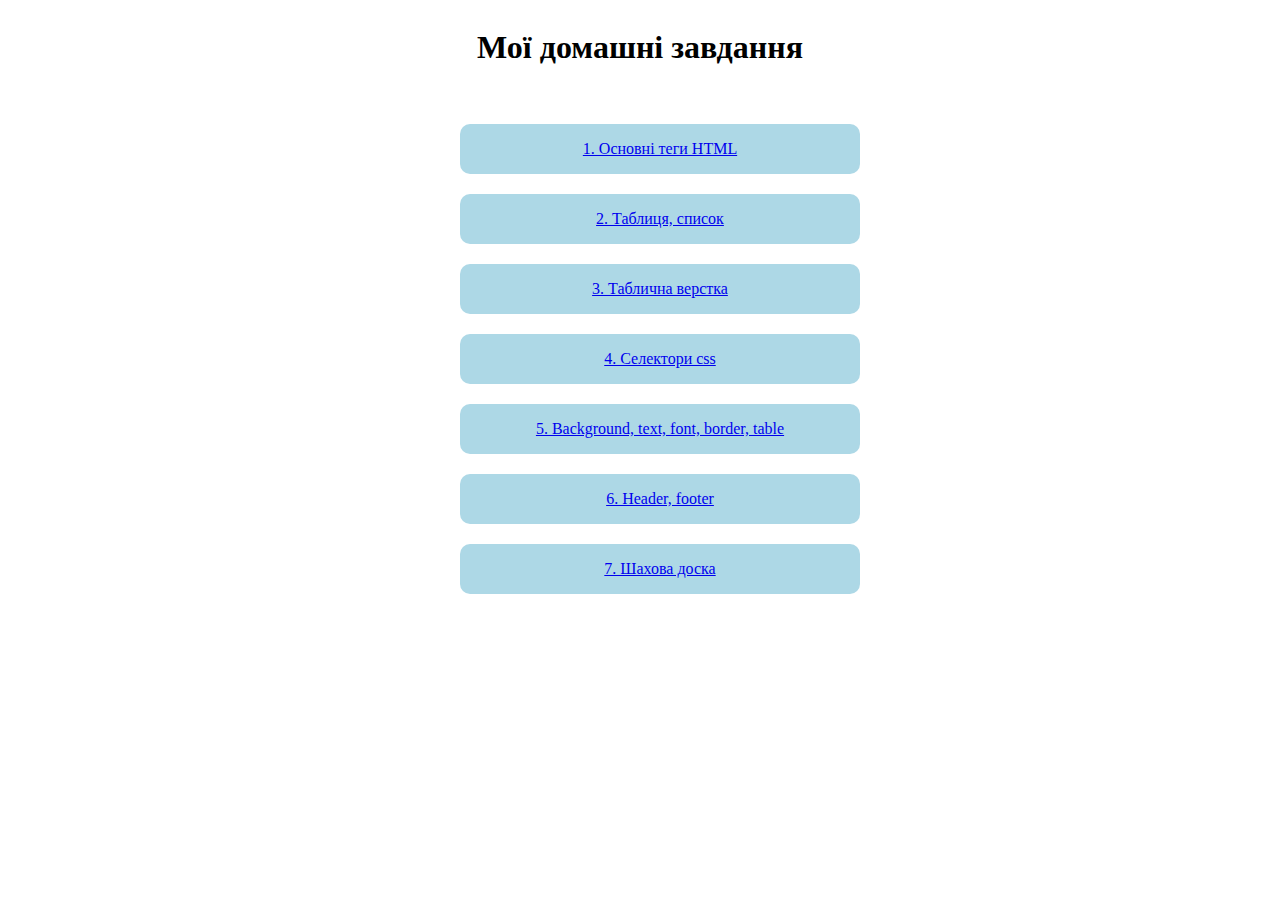
<file: index.html>
<!DOCTYPE html>
<html lang="en">
<head>
    <meta charset="UTF-8">
    <meta http-equiv="X-UA-Compatible" content="IE=edge">
    <meta name="viewport" content="width=device-width, initial-scale=1.0">
    <link rel="stylesheet" href="index.css">
    <title>Document</title>
</head>
<body>
    <div class="nav">
    <h1>Мої домашні завдання</h1>
    <ul>
        <li><a class="button" href="lab1.html">1. Основні теги HTML</a></li>
        <li><a class="button" href="lab2.html">2. Таблиця, список</a></li>
        <li><a class="button" href="lab3.html">3. Таблична верстка</a></li>
        <li><a class="button" href="lab4.html">4. Селектори css</a></li>
        <li><a class="button" href="lab5.html">5. Background, text, font, border, table</a></li>
        <li><a class="button" href="lab6.html">6. Header, footer</a></li>
        <li><a class="button" href="lab7.html">7. Шахова доска</a></li>
    </ul>
    </div>
</body>
</html>
</file>
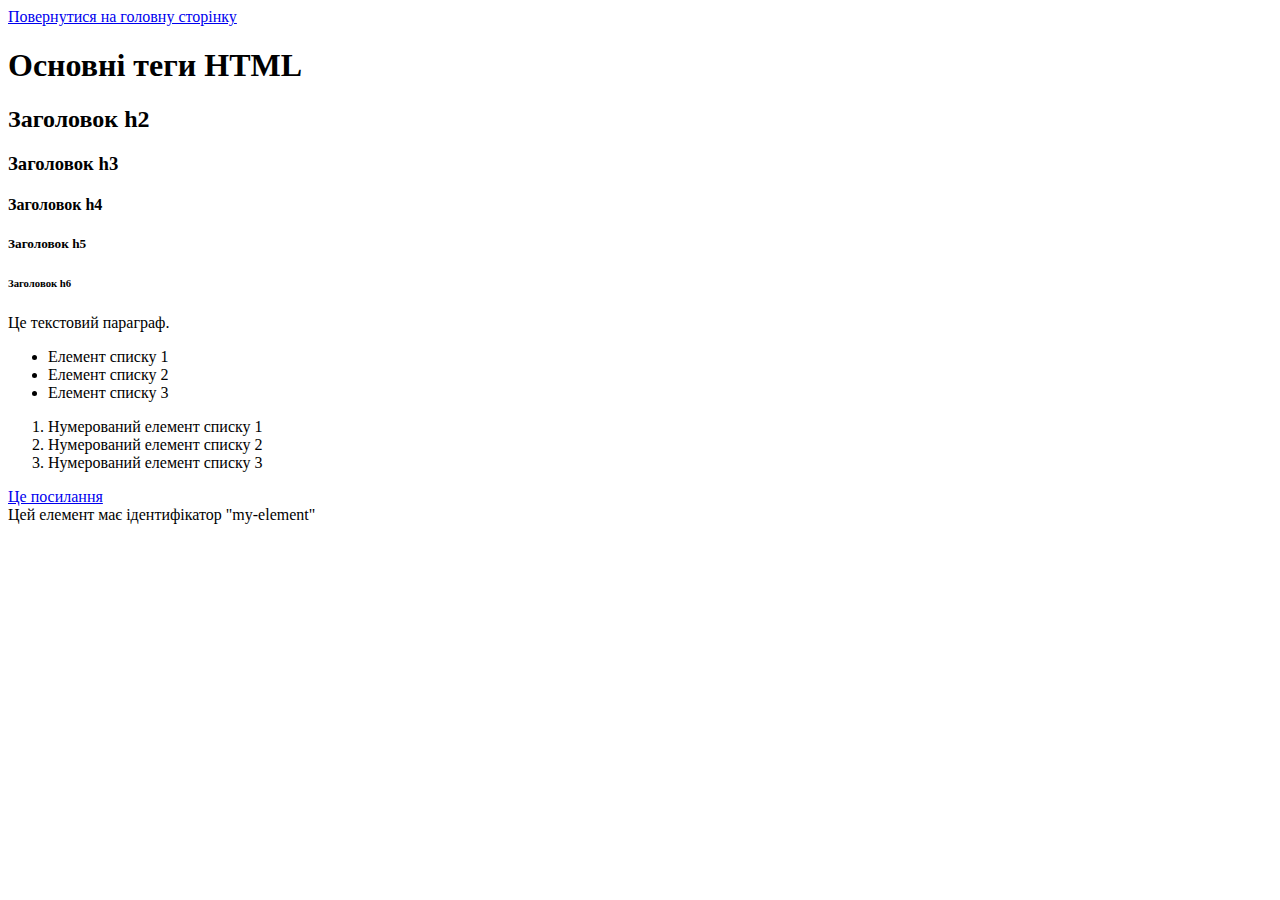
<file: lab1.html>
<!DOCTYPE html>
<html>
<head>
  <title>Основні теги HTML</title>
  
</head>
<body>
    <a class="button" href="index.html">Повернутися на головну сторінку</a>
    <h1>Основні теги HTML</h1>

  <!-- Заголовки -->
    <h2>Заголовок h2</h2>
    <h3>Заголовок h3</h3>
    <h4>Заголовок h4</h4>
    <h5>Заголовок h5</h5>
    <h6>Заголовок h6</h6>

  <!-- Параграф -->
    <p>Це текстовий параграф.</p>

  <!-- Списки -->
    <ul>
        <li>Елемент списку 1</li>
        <li>Елемент списку 2</li>
        <li>Елемент списку 3</li>
    </ul>

    <ol>
        <li>Нумерований елемент списку 1</li>
        <li>Нумерований елемент списку 2</li>
        <li>Нумерований елемент списку 3</li>
    </ol>

    <!-- Посилання -->
    <a href="#">Це посилання</a>

    <!-- Тег id -->
    <div id="my-element">Цей елемент має ідентифікатор "my-element"</div>

</body>
</html>
</file>
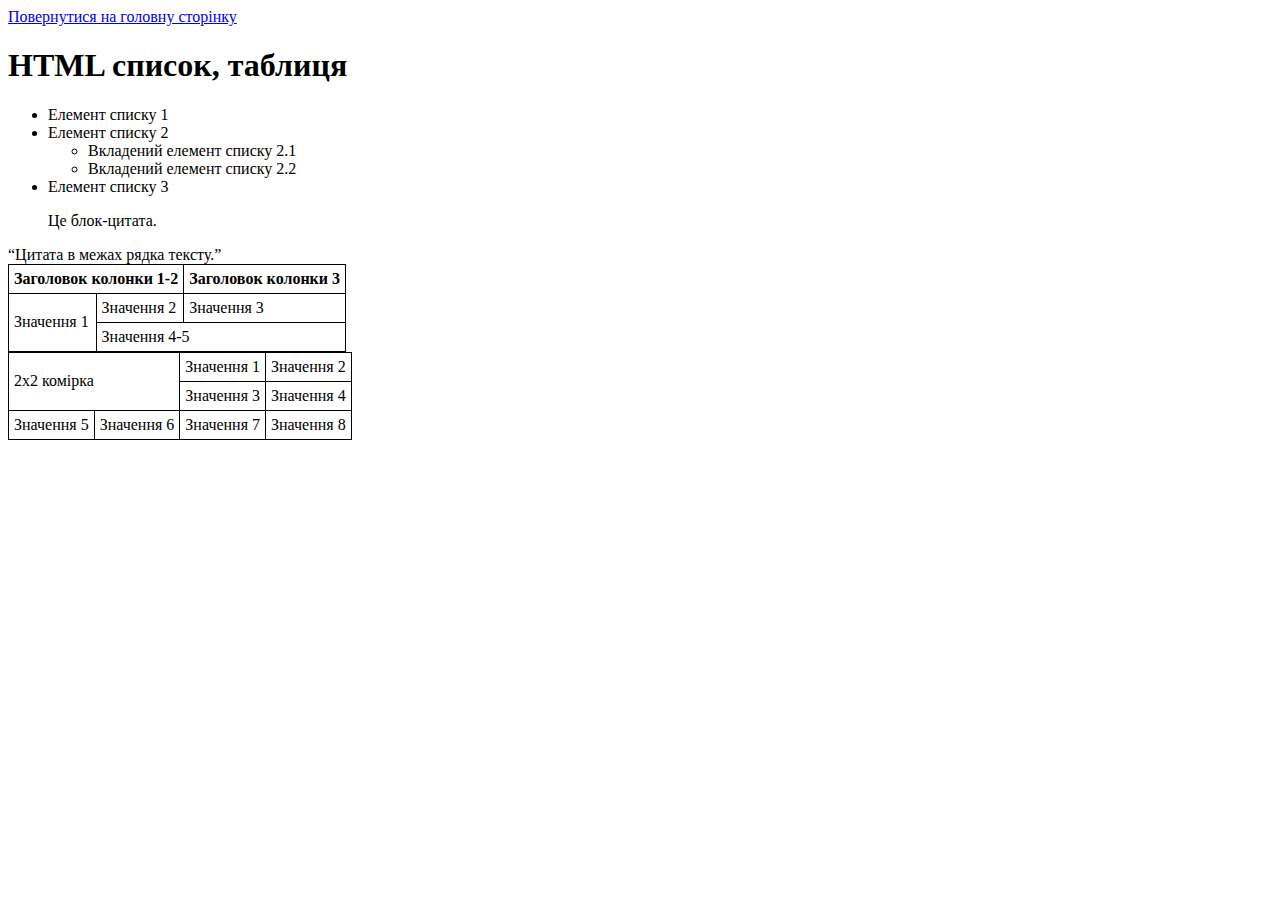
<file: lab2.html>
<!DOCTYPE html>
<html>
<head>
  <title>Списки, таблиці</title>
  
  <style>
    table {
      border-collapse: collapse;
    }
    
    th, td {
      border: 1px solid black;
      padding: 5px;
    }
  </style>
</head>
<body>
    <a class="button" href="index.html">Повернутися на головну сторінку</a>
    <h1>HTML список, таблиця</h1>

    <!-- Вкладені списки -->
    <ul>
        <li>Елемент списку 1</li>
        <li>Елемент списку 2
        <ul>
            <li>Вкладений елемент списку 2.1</li>
            <li>Вкладений елемент списку 2.2</li>
        </ul>
        </li>
        <li>Елемент списку 3</li>
    </ul>

    <!-- Теги-цитати -->
    <blockquote>Це блок-цитата.</blockquote>
    <q>Цитата в межах рядка тексту.</q>

    <!-- Таблиця з об'єднанням колонок та рядків -->
    <table>
        <tr>
        <th colspan="2">Заголовок колонки 1-2</th>
        <th>Заголовок колонки 3</th>
        </tr>
        <tr>
        <td rowspan="2">Значення 1</td>
        <td>Значення 2</td>
        <td>Значення 3</td>
        </tr>
        <tr>
        <td colspan="2">Значення 4-5</td>
        </tr>
    </table>

    <!-- Таблиця 5х5 з коміркою 2х2 -->
    <table>
        <tr>
        <td rowspan="2" colspan="2">2x2 комірка</td>
        <td>Значення 1</td>
        <td>Значення 2</td>
        </tr>
        <tr>
        <td>Значення 3</td>
        <td>Значення 4</td>
        </tr>
        <tr>
        <td>Значення 5</td>
        <td>Значення 6</td>
        <td>Значення 7</td>
        <td>Значення 8</td>
        </tr>
    </table>

    <!-- Коментарі -->
    <!-- Це коментар -->
    <!-- <p>Це не відображатиметься у браузері</p> -->
</body>
</html>
</file>
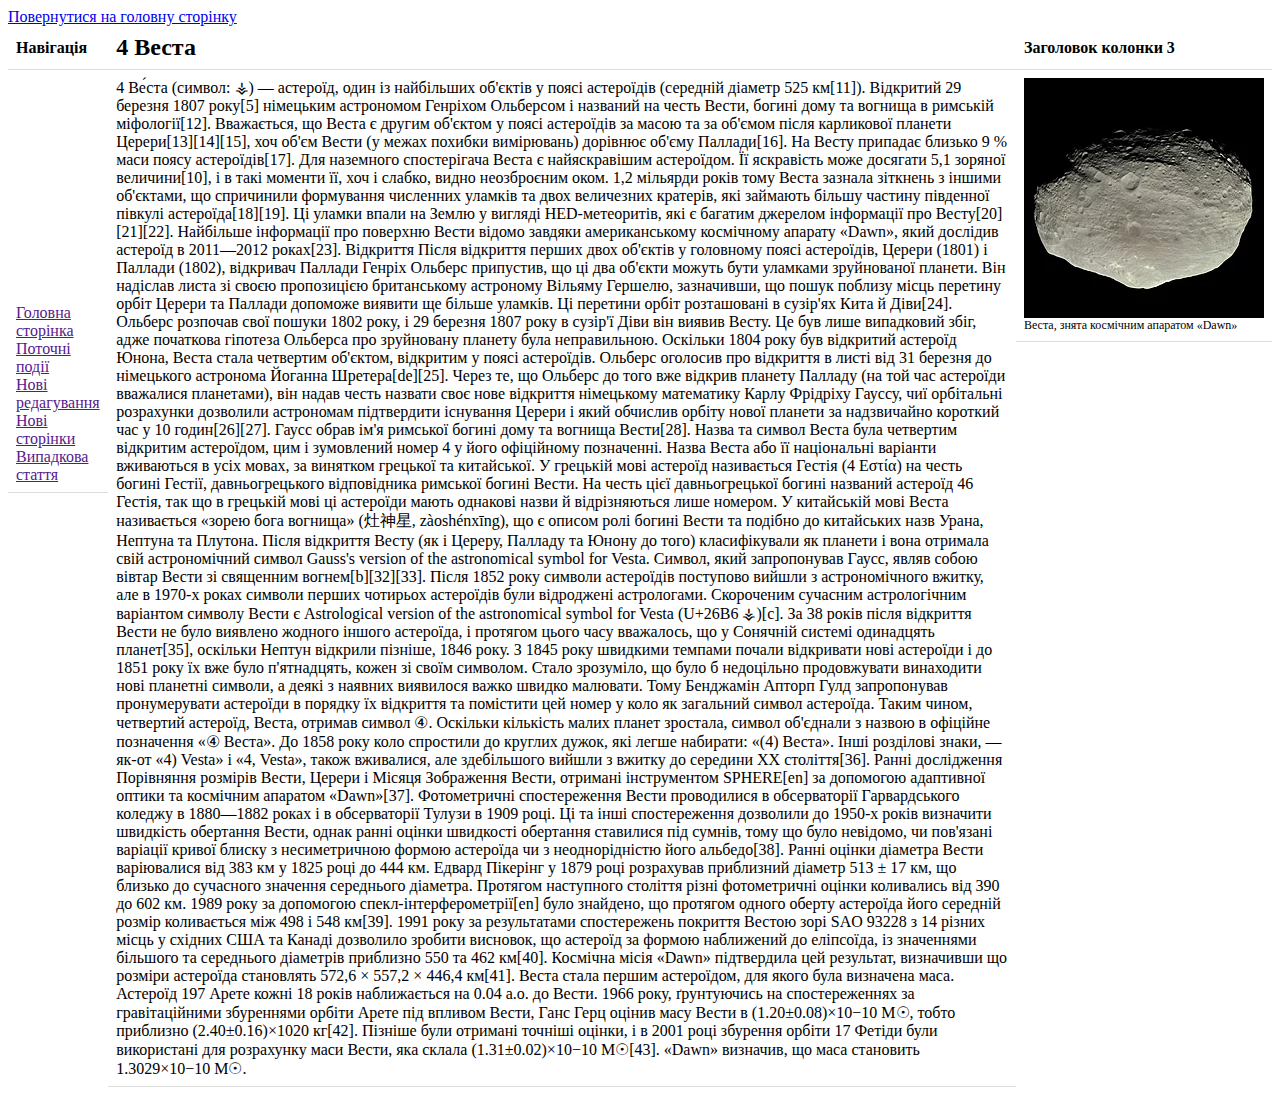
<file: lab3.html>
<!DOCTYPE html>
<html>
<head>
    
  <style>
    table {
      width: 100%;
      border-collapse: collapse;
    }

    th, td {
      padding: 8px;
      text-align: left;
      border-bottom: 1px solid #ddd;
    }
    .vestaname{
        font-size: 24px;
    }
    .nav{
        display: flex;
        flex-direction: column;
    }
    .right{
        display: flex;
        flex-direction: column;
    }
    .vesta{
        font-size: 12px;
    }
  </style>
</head>
<body>
    <a class="button" href="index.html">Повернутися на головну сторінку</a>
    <table>
            <th>Навігація</th>
            <th class ="vestaname">4 Веста</th>
            <th>Заголовок колонки 3</th>
        </tr>
        <tr>
        <td class="nav">
            <a href="">Головна сторінка</a>
            <a href="">Поточні події</a>
            <a href="">Нові редагування</a>
            <a href="">Нові сторінки</a>
            <a href="">Випадкова стаття</a>
        </td>
        <td>
            4 Ве́ста (символ: ⚶) — астероїд, один із найбільших об'єктів у поясі астероїдів (середній діаметр 525 км[11]). Відкритий 29 березня 1807 року[5] німецьким астрономом Генріхом Ольберсом і названий на честь Вести, богині дому та вогнища в римській міфології[12].

            Вважається, що Веста є другим об'єктом у поясі астероїдів за масою та за об'ємом після карликової планети Церери[13][14][15], хоч об'єм Вести (у межах похибки вимірювань) дорівнює об'єму Паллади[16]. На Весту припадає близько 9 % маси поясу астероїдів[17].
            
            Для наземного спостерігача Веста є найяскравішим астероїдом. Її яскравість може досягати 5,1 зоряної величини[10], і в такі моменти її, хоч і слабко, видно неозброєним оком.
            
            1,2 мільярди років тому Веста зазнала зіткнень з іншими об'єктами, що спричинили формування численних уламків та двох величезних кратерів, які займають більшу частину південної півкулі астероїда[18][19]. Ці уламки впали на Землю у вигляді HED-метеоритів, які є багатим джерелом інформації про Весту[20][21][22].
            
            Найбільше інформації про поверхню Вести відомо завдяки американському космічному апарату «Dawn», який дослідив астероїд в 2011—2012 роках[23].
            Відкриття
            Після відкриття перших двох об'єктів у головному поясі астероїдів, Церери (1801) і Паллади (1802), відкривач Паллади Генріх Ольберс припустив, що ці два об'єкти можуть бути уламками зруйнованої планети. Він надіслав листа зі своєю пропозицією британському астроному Вільяму Гершелю, зазначивши, що пошук поблизу місць перетину орбіт Церери та Паллади допоможе виявити ще більше уламків. Ці перетини орбіт розташовані в сузір'ях Кита й Діви[24]. Ольберс розпочав свої пошуки 1802 року, і 29 березня 1807 року в сузір'ї Діви він виявив Весту. Це був лише випадковий збіг, адже початкова гіпотеза Ольберса про зруйновану планету була неправильною. Оскільки 1804 року був відкритий астероїд Юнона, Веста стала четвертим об'єктом, відкритим у поясі астероїдів. Ольберс оголосив про відкриття в листі від 31 березня до німецького астронома Йоганна Шретера[de][25]. Через те, що Ольберс до того вже відкрив планету Палладу (на той час астероїди вважалися планетами), він надав честь назвати своє нове відкриття німецькому математику Карлу Фрідріху Гауссу, чиї орбітальні розрахунки дозволили астрономам підтвердити існування Церери і який обчислив орбіту нової планети за надзвичайно короткий час у 10 годин[26][27]. Гаусс обрав ім'я римської богині дому та вогнища Вести[28].

            Назва та символ
            Веста була четвертим відкритим астероїдом, цим і зумовлений номер 4 у його офіційному позначенні. Назва Веста або її національні варіанти вживаються в усіх мовах, за винятком грецької та китайської. У грецькій мові астероїд називається Гестія (4 Εστία) на честь богині Гестії, давньогрецького відповідника римської богині Вести. На честь цієї давньогрецької богині названий астероїд 46 Гестія, так що в грецькій мові ці астероїди мають однакові назви й відрізняються лише номером. У китайській мові Веста називається «зорею бога вогнища» (灶神星, zàoshénxīng), що є описом ролі богині Вести та подібно до китайських назв Урана, Нептуна та Плутона.

            Після відкриття Весту (як і Цереру, Палладу та Юнону до того) класифікували як планети і вона отримала свій астрономічний символ Gauss's version of the astronomical symbol for Vesta. Символ, який запропонував Гаусс, являв собою вівтар Вести зі священним вогнем[b][32][33]. Після 1852 року символи астероїдів поступово вийшли з астрономічного вжитку, але в 1970-х роках символи перших чотирьох астероїдів були відроджені астрологами. Скороченим сучасним астрологічним варіантом символу Вести є Astrological version of the astronomical symbol for Vesta (U+26B6 ⚶)[c].

            За 38 років після відкриття Вести не було виявлено жодного іншого астероїда, і протягом цього часу вважалось, що у Сонячній системі одинадцять планет[35], оскільки Нептун відкрили пізніше, 1846 року. З 1845 року швидкими темпами почали відкривати нові астероїди і до 1851 року їх вже було п'ятнадцять, кожен зі своїм символом. Стало зрозуміло, що було б недоцільно продовжувати винаходити нові планетні символи, а деякі з наявних виявилося важко швидко малювати. Тому Бенджамін Апторп Гулд запропонував пронумерувати астероїди в порядку їх відкриття та помістити цей номер у коло як загальний символ астероїда. Таким чином, четвертий астероїд, Веста, отримав символ ④. Оскільки кількість малих планет зростала, символ об'єднали з назвою в офіційне позначення «④ Веста». До 1858 року коло спростили до круглих дужок, які легше набирати: «(4) Веста». Інші розділові знаки, — як-от «4) Vesta» і «4, Vesta», також вживалися, але здебільшого вийшли з вжитку до середини XX століття[36].

            Ранні дослідження

            Порівняння розмірів Вести, Церери і Місяця

            Зображення Вести, отримані інструментом SPHERE[en] за допомогою адаптивної оптики та космічним апаратом «Dawn»[37].
            Фотометричні спостереження Вести проводилися в обсерваторії Гарвардського коледжу в 1880—1882 роках і в обсерваторії Тулузи в 1909 році. Ці та інші спостереження дозволили до 1950-х років визначити швидкість обертання Вести, однак ранні оцінки швидкості обертання ставилися під сумнів, тому що було невідомо, чи пов'язані варіації кривої блиску з несиметричною формою астероїда чи з неоднорідністю його альбедо[38].

            Ранні оцінки діаметра Вести варіювалися від 383 км у 1825 році до 444 км. Едвард Пікерінг у 1879 році розрахував приблизний діаметр 513 ± 17 км, що близько до сучасного значення середнього діаметра. Протягом наступного століття різні фотометричні оцінки коливались від 390 до 602 км. 1989 року за допомогою спекл-інтерферометрії[en] було знайдено, що протягом одного оберту астероїда його середній розмір коливається між 498 і 548 км[39]. 1991 року за результатами спостережень покриття Вестою зорі SAO 93228 з 14 різних місць у східних США та Канаді дозволило зробити висновок, що астероїд за формою наближений до еліпсоїда, із значеннями більшого та середнього діаметрів приблизно 550 та 462 км[40]. Космічна місія «Dawn» підтвердила цей результат, визначивши що розміри астероїда становлять 572,6 × 557,2 × 446,4 км[41].

            Веста стала першим астероїдом, для якого була визначена маса. Астероїд 197 Арете кожні 18 років наближається на 0.04 а.о. до Вести. 1966 року, ґрунтуючись на спостереженнях за гравітаційними збуреннями орбіти Арете під впливом Вести, Ганс Герц оцінив масу Вести в (1.20±0.08)×10−10 M☉, тобто приблизно (2.40±0.16)×1020 кг[42]. Пізніше були отримані точніші оцінки, і в 2001 році збурення орбіти 17 Фетіди були використані для розрахунку маси Вести, яка склала (1.31±0.02)×10−10 M☉[43]. «Dawn» визначив, що маса становить 1.3029×10−10 M☉.
        </td>
        <td class="right">
            <img src="Vesta_in_natural_color.jpg.webp">
            <a class="vesta">Веста, знята космічним апаратом «Dawn»</a>
        </td>
        </tr>
    </table>
</body>
</html>
</file>
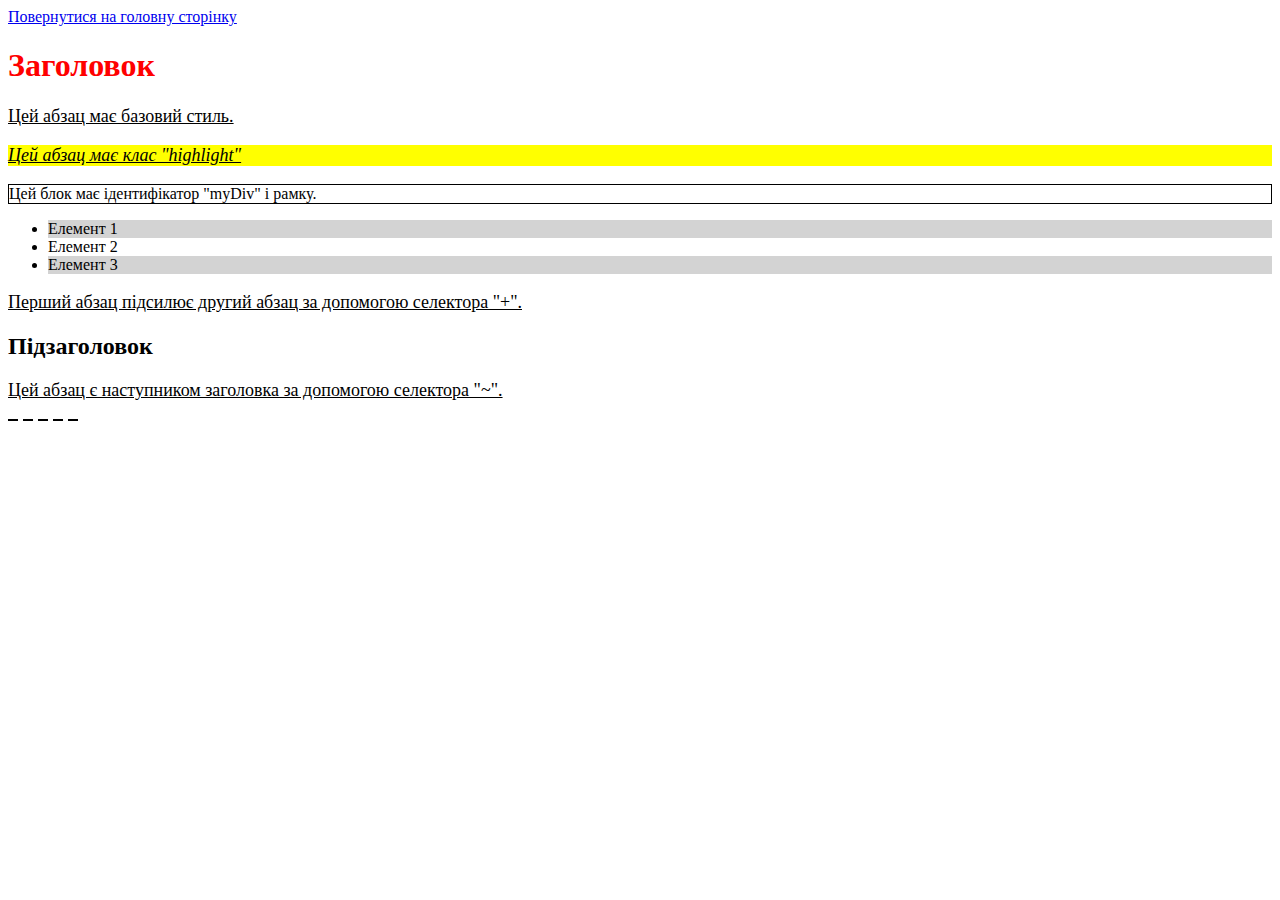
<file: lab4.html>
<!DOCTYPE html>
<html>
<head>
  <title>Моя сторінка з CSS-селекторами</title>
  <style>
    /* Базові селектори */
    h1 {
      color: red;
    }
    
    p {
      font-size: 18px;
    }
    
    .highlight {
      background-color: yellow;
    }
    
    #myDiv {
      border: 1px solid black;
    }
    
    /* Селектори псевдокласів та поєднання селекторів */
    a:hover {
      color: blue;
    }
    
    li:nth-child(odd) {
      background-color: lightgray;
    }
    
    p + p {
      font-style: italic;
    }
    
    h1 ~ p {
      text-decoration: underline;
    }
    
    /* Лінійка */
    .ruler {
      display: flex;
      align-items: center;
    }
    
    .ruler span {
      width: 10px;
      height: 2px;
      background-color: black;
      margin-right: 5px;
    }
  </style>
</head>
<body>
<a class="button" href="index.html">Повернутися на головну сторінку</a>
  <h1>Заголовок</h1>
  
  <p>Цей абзац має базовий стиль.</p>
  
  <p class="highlight">Цей абзац має клас "highlight"</p>
  
  <div id="myDiv">
    Цей блок має ідентифікатор "myDiv" і рамку.
  </div>
  
  <ul>
    <li>Елемент 1</li>
    <li>Елемент 2</li>
    <li>Елемент 3</li>
  </ul>
  
  <p>Перший абзац підсилює другий абзац за допомогою селектора "+".</p>
  
  <h2>Підзаголовок</h2>
  
  <p>Цей абзац є наступником заголовка за допомогою селектора "~".</p>
  
  <div class="ruler">
    <span></span>
    <span></span>
    <span></span>
    <span></span>
    <span></span>
  </div>
</body>
</html>
</file>
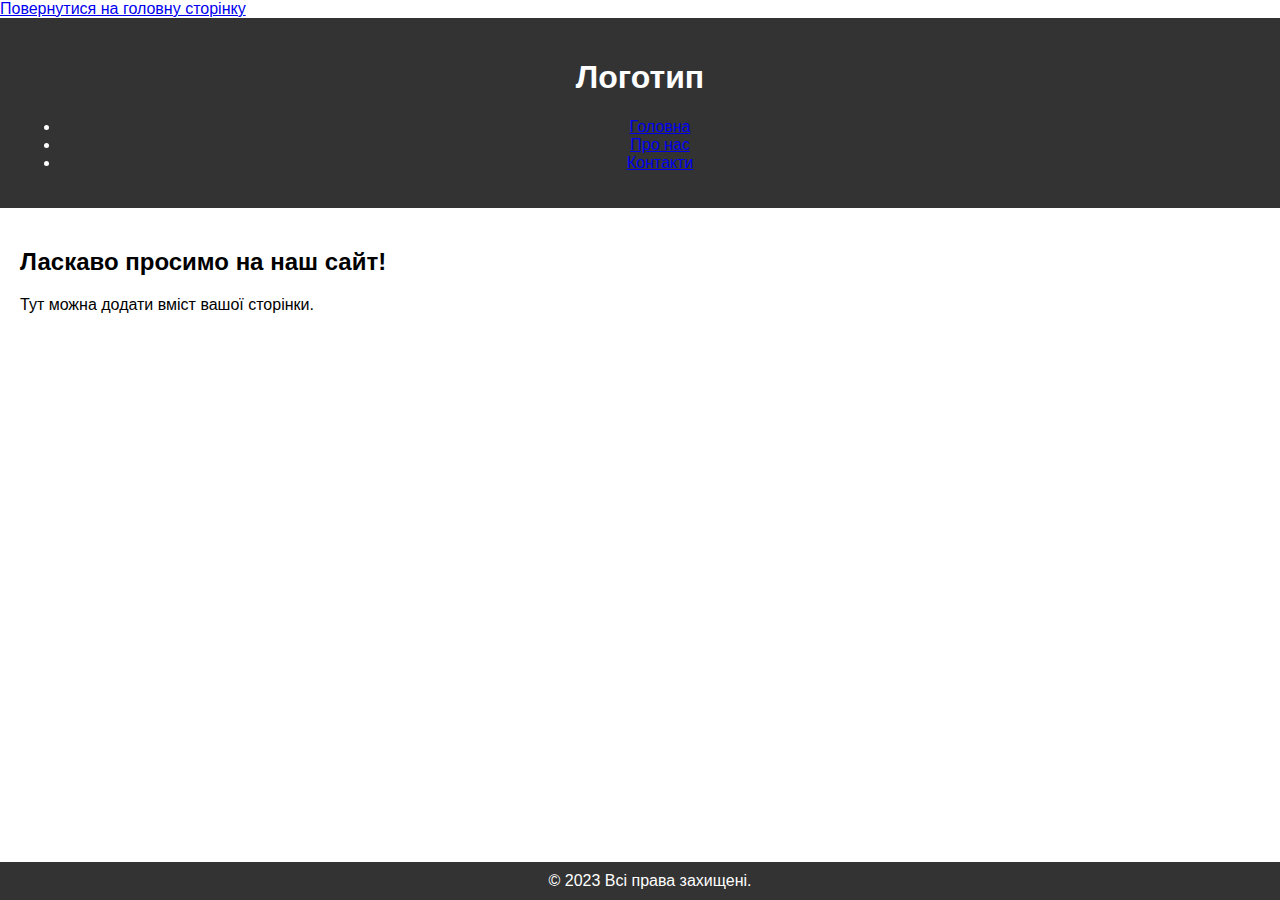
<file: lab6.html>
<!DOCTYPE html>
<html>
<head>
  <title>Мій сайт</title>
  <style>
    body {
      margin: 0;
      padding: 0;
      font-family: Arial, sans-serif;
    }
    
    header {
      background-color: #333;
      color: #fff;
      padding: 20px;
      text-align: center;
    }
    
    footer {
      background-color: #333;
      color: #fff;
      padding: 10px;
      text-align: center;
      position: fixed;
      bottom: 0;
      width: 100%;
    }
    
    .content {
      padding: 20px;
    }
  </style>
</head>
<body>
    <a class="button" href="index.html">Повернутися на головну сторінку</a>
    <header>
        <h1>Логотип</h1>
        <nav>
        <ul>
            <li><a href="#">Головна</a></li>
            <li><a href="#">Про нас</a></li>
            <li><a href="#">Контакти</a></li>
        </ul>
        </nav>
    </header>

    <div class="content">
        <h2>Ласкаво просимо на наш сайт!</h2>
        <p>Тут можна додати вміст вашої сторінки.</p>
    </div>

    <footer>
        &copy; 2023 Всі права захищені.
    </footer>
</body>
</html>
</file>
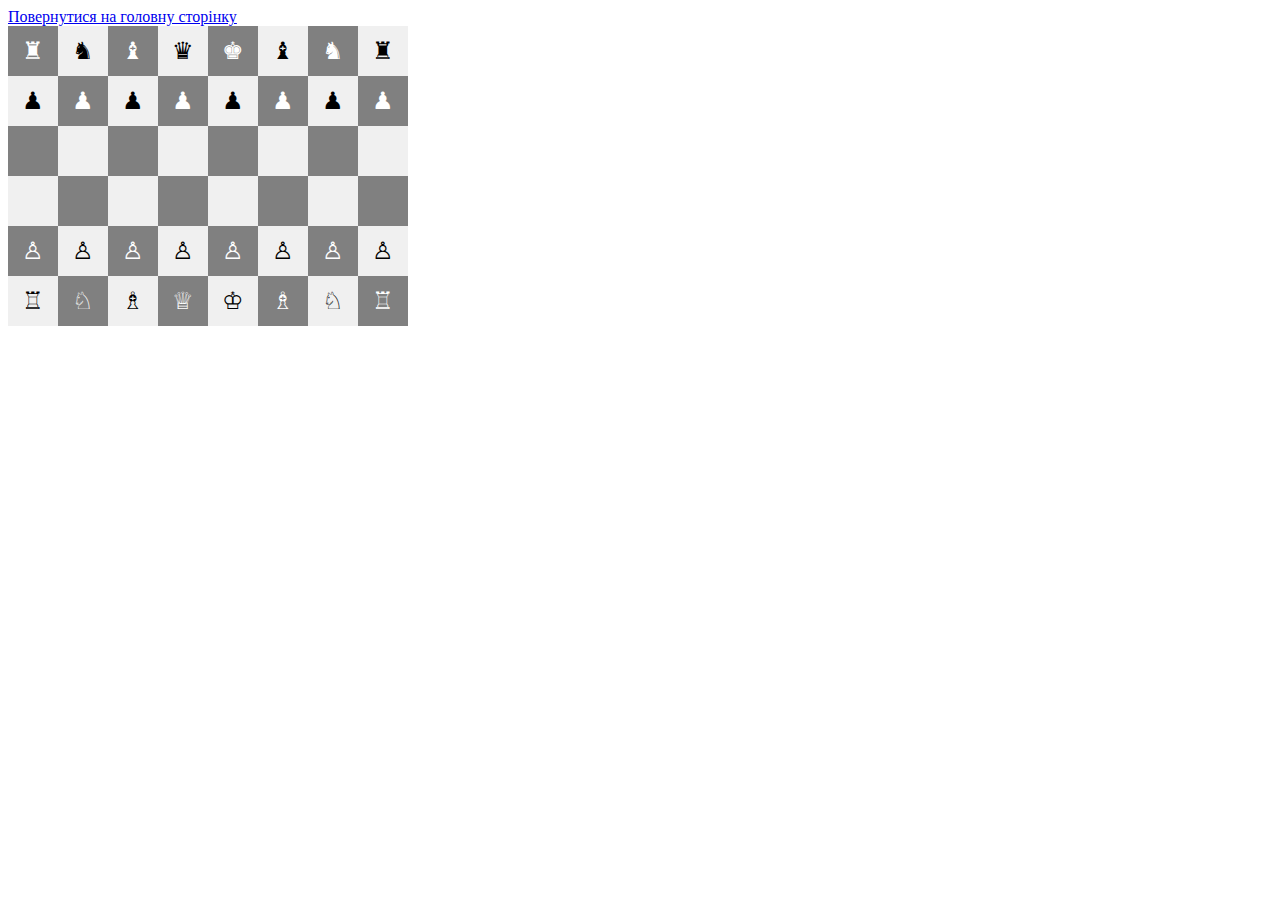
<file: lab7.html>
<!DOCTYPE html>
<html>
<head>
  <title>Шахова дошка</title>
  <style>
    .chessboard {
      width: 400px;
      height: 400px;
      display: grid;
      grid-template-columns: repeat(8, 1fr);
      grid-template-rows: repeat(8, 1fr);
    }

    .square {
      display: flex;
      justify-content: center;
      align-items: center;
      font-size: 24px;
    }

    .dark {
      background-color: #808080;
      color: #fff;
    }

    .light {
      background-color: #f0f0f0;
    }
  </style>
</head>
<body>
    <a class="button" href="index.html">Повернутися на головну сторінку</a>
    <div class="chessboard">
      <div class="square dark">♜</div>
      <div class="square light">♞</div>
      <div class="square dark">♝</div>
      <div class="square light">♛</div>
      <div class="square dark">♚</div>
      <div class="square light">♝</div>
      <div class="square dark">♞</div>
      <div class="square light">♜</div>
      <div class="square light">♟</div>
      <div class="square dark">♟</div>
      <div class="square light">♟</div>
      <div class="square dark">♟</div>
      <div class="square light">♟</div>
      <div class="square dark">♟</div>
      <div class="square light">♟</div>
      <div class="square dark">♟</div>
      <div class="square dark"></div>
      <div class="square light"></div>
      <div class="square dark"></div>
      <div class="square light"></div>
      <div class="square dark"></div>
      <div class="square light"></div>
      <div class="square dark"></div>
      <div class="square light"></div>
      <div class="square light"></div>
      <div class="square dark"></div>
      <div class="square light"></div>
      <div class="square dark"></div>
      <div class="square light"></div>
      <div class="square dark"></div>
      <div class="square light"></div>
      <div class="square dark"></div>
      <div class="square dark">♙</div>
      <div class="square light">♙</div>
      <div class="square dark">♙</div>
      <div class="square light">♙</div>
      <div class="square dark">♙</div>
      <div class="square light">♙</div>
      <div class="square dark">♙</div>
      <div class="square light">♙</div>
      <div class="square light">♖</div>
      <div class="square dark">♘</div>
      <div class="square light">♗</div>
      <div class="square dark">♕</div>
      <div class="square light">♔</div>
      <div class="square dark">♗</div>
      <div class="square light">♘</div>
      <div class="square dark">♖</div>
    </div>
</body>
</html>
</file>
<file: index.css>
ul{
    list-style-type: none;
}
.nav{
    display: flex;
    justify-content: center;
    align-items: center;
    flex-direction: column;
}
a:hover{
    color:blue;
}
.button{
    width: 400px;
    height: 50px;
    display: flex;
    justify-content: center;
    align-items: center;
    background:lightblue;
    border-radius: 10px;
    margin-top: 20px;
}
.button:hover{
    background:rgb(130, 130, 175);
}
</file>
